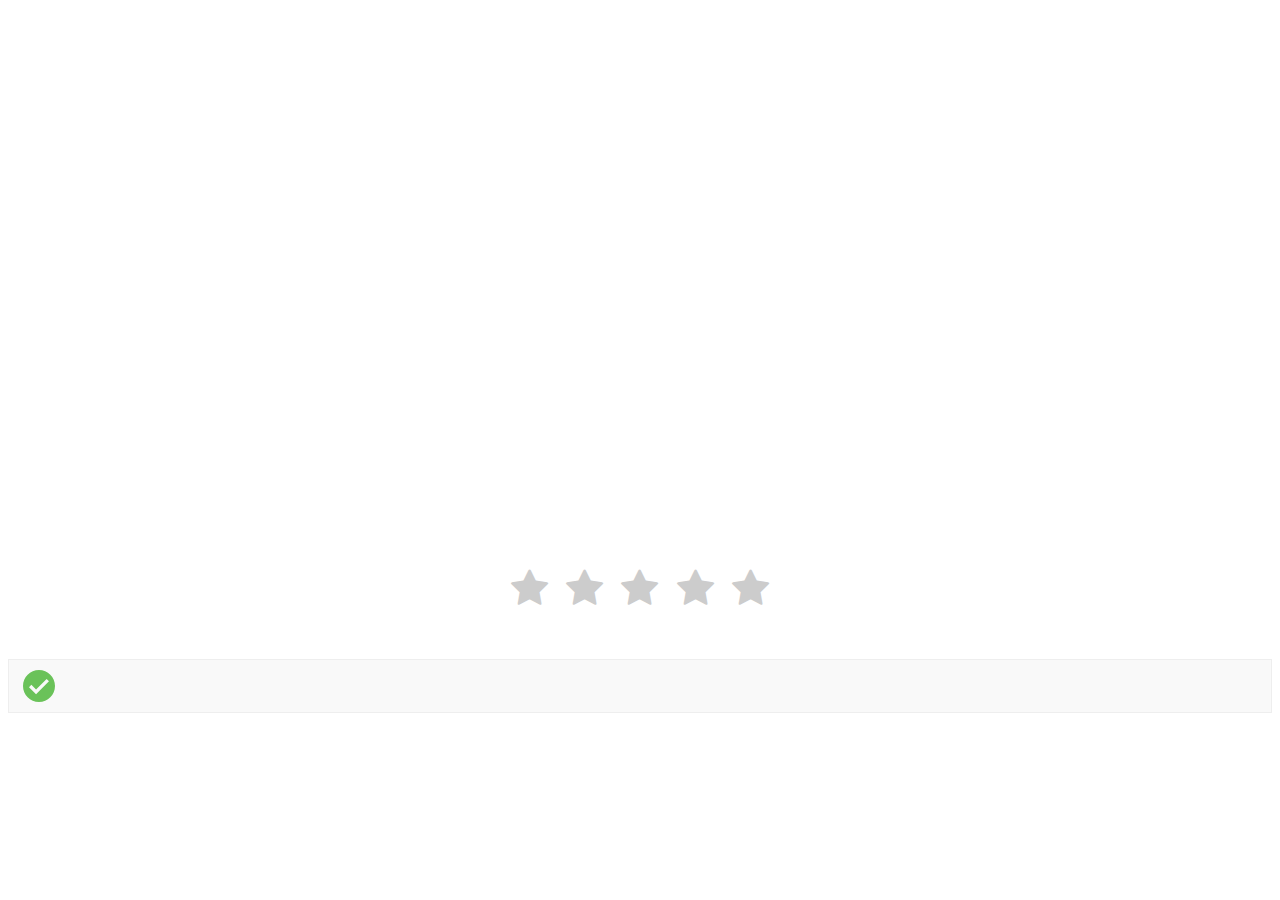
<file: ratingStar.html>
<!DOCTYPE html>
<html lang="en">
<head>
    <meta charset="UTF-8">
    <meta name="viewport" content="width=device-width, initial-scale=1.0">
    <link rel="stylesheet" href="styles.css">
    <link rel="stylesheet" href="https://stackpath.bootstrapcdn.com/font-awesome/4.7.0/css/font-awesome.min.css">
    <title>Rate Us</title>
    <script src="https://ajax.googleapis.com/ajax/libs/jquery/3.5.1/jquery.min.js"></script>
</head>
<body>
    <section class='rating-widget'>
        <div class='rating-stars text-center'>
            <ul id='stars'>
                <li class='star' title='Poor' data-value='1'>
                    <i class='fa fa-star fa-fw'></i>
                </li>
                <li class='star' title='Fair' data-value='2'>
                    <i class='fa fa-star fa-fw'></i>
                </li>
                <li class='star' title='Good' data-value='3'>
                    <i class='fa fa-star fa-fw'></i>
                </li>
                <li class='star' title='Excellent' data-value='4'>
                    <i class='fa fa-star fa-fw'></i>
                </li>
                <li class='star' title='WOW!!!' data-value='5'>
                    <i class='fa fa-star fa-fw'></i>
                </li>
            </ul>
        </div>
        <div class='success-box'>
            <div class='clearfix'></div>
            <img alt='tick image' width='32' src='[data-uri]'/>
            <div class='text-message'></div>
            <div class='clearfix'></div>
        </div>
    </section>

    <script src="./rating.js"></script>
    <script>
        function openmenu(){
            document.getElementById("side-menu").style.display = "block";
            document.getElementById("btn-menu").style.display = "none";
            document.getElementById("btn-close").style.display = "block";
        }
        function closemenu(){
            document.getElementById("side-menu").style.display = "none";
            document.getElementById("btn-menu").style.display = "block";
            document.getElementById("btn-close").style.display = "none";
        }
    </script>
</body>
</html>
</file>
<file: styles.css>
.navbar{
    padding: 520px;
}

.product-grid{
    font-family: 'Roboto Slab', serif;
    text-align: center;
    transition: all 0.3s ease 0s;
}
.product-grid:hover{ box-shadow: 8px -8px 0 rgba(0,0,0,0.05); }
.product-grid .product-image{
    background-color: #193c72;
    overflow: hidden;
    position: relative;
}
.product-grid .product-image a.image{ display: block; }
.product-grid .product-image img{
    width: 100%;
    height: auto;
}
.product-grid .product-image .pic-1{ transition: all 0.5s ease 0s; }
.product-grid .product-image:hover .pic-1{ opacity: 0; }
.product-grid .product-image .pic-2{
    width: 100%;
    height: 100%;
    backface-visibility: hidden;
    opacity: 0;
    position: absolute;
    top: 0;
    left: 0;
    transition: all 0.5s ease 0s;
}
.product-grid .product-image:hover .pic-2{ opacity: 0.8; }
.product-grid .product-full-view{
    color: #000;
    background-color: #fff;
    font-size: 14px;
    line-height: 35px;
    height: 35px;
    width: 35px;
    border-radius: 50%;
    opacity: 0;
    transform: translateX(-50%) translateY(-50%);
    position: absolute;
    left: 50%;
    top: 50%;
    transition: all 0.3s ease 0s;
}
.product-grid:hover .product-full-view{ opacity: 1; }
.product-grid .product-full-view:hover{
    color: #fff;
    background-color: #193c72;
}
.product-grid .product-content{
    padding: 12px 0;
    position: relative;
}
.product-grid .rating{
    color: black;
    font-size: 11px;
    padding: 0;
    margin: 0 0 10px;
    list-style: none;
}
.product-grid .rating li.fas{ color: #193c72; }
.product-grid .title{
    font-size: 15px;
    font-weight: 500;
    text-transform: uppercase;
    margin: 0 0 13px;
}
.product-grid .title a{
    color: #333;
    transition: all 0.3s ease 0s;
}
.product-grid .title a:hover{ color: #193c72; }
.product-grid .price{
    color: #fff;
    background: #193c72;
    font-size: 16px;
    font-weight: 700;
    min-width: 170px;
    padding: 7px 15px;
    border-radius: 25px;
    display: inline-block;
    transition: all 0.3s ease 0s;
}
.product-grid:hover .price{ opacity: 0; }
.product-grid .product-links{
    font-size: 0;
    width: 100%;
    padding: 0;
    margin: 0;
    list-style: none;
    opacity: 0;
    transform: translateX(-50%);
    position: absolute;
    bottom: 12px;
    left: 50%;
    transition: all 0.3s ease 0s;
}
.product-grid:hover .product-links{ opacity: 1; }
.product-grid .product-links li{
    margin: 0 3px;
    display: inline-block;
}
.product-grid .product-links li a{
    color: #fff;
    background: #333;
    font-size: 15px;
    font-weight: 500;
    line-height: 35px;
    width: 35px;
    height: 35px;
    border-radius: 50%;
    display: block;
    transition: all 0.5s ease-out;
}
.product-grid:hover .product-links li a:hover{
    color: #fff;
    background-color: #193c72;
}
.product-grid .product-links li:first-child a{
    background-color: #193c72;
    width: auto;
    padding: 0 15px;
    border-radius: 30px;
}
.product-grid .product-links li:first-child a:hover{ background-color: #333; }
@media screen and (max-width: 990px){
    .product-grid{ margin: 0 0 30px; }
}

.rating-widget {
    margin-top: 45%;
  }
  
  .clearfix {
    clear: both;
  }
  
  .text-center {
    text-align: center;
  }
  
  a {
    color: tomato;
    text-decoration: none;
  }
  
  a:hover {
    color: #2196f3;
  }
  
  pre {
    display: block;
    padding: 9.5px;
    margin: 0 0 10px;
    font-size: 13px;
    line-height: 1.42857143;
    color: #333;
    word-break: break-all;
    word-wrap: break-word;
    background-color: #f5f5f5;
    border: 1px solid #ccc;
    border-radius: 4px;
  }
  
  .success-box {
    margin: 50px 0;
    padding: 10px 10px;
    border: 1px solid #eee;
    background: #f9f9f9;
  }
  
  .success-box img {
    margin-right: 10px;
    display: inline-block;
    vertical-align: top;
  }
  
  .success-box > div {
    vertical-align: top;
    display: inline-block;
    color: #888;
  }
  
  /* Rating Star Widgets Style */
  .rating-stars ul {
    list-style-type: none;
    padding: 0;
  
    -moz-user-select: none;
    -webkit-user-select: none;
  }
  .rating-stars ul > li.star {
    display: inline-block;
  }
  
  /* Idle State of the stars */
  .rating-stars ul > li.star > i.fa {
    font-size: 2.5em; /* Change the size of the stars */
    color: #ccc; /* Color on idle state */
  }
  
  /* Hover state of the stars */
  .rating-stars ul > li.star.hover > i.fa {
    color: #ffcc36;
  }
  
  /* Selected state of the stars */
  .rating-stars ul > li.star.selected > i.fa {
    color: #ff912c;
  }
</file>
